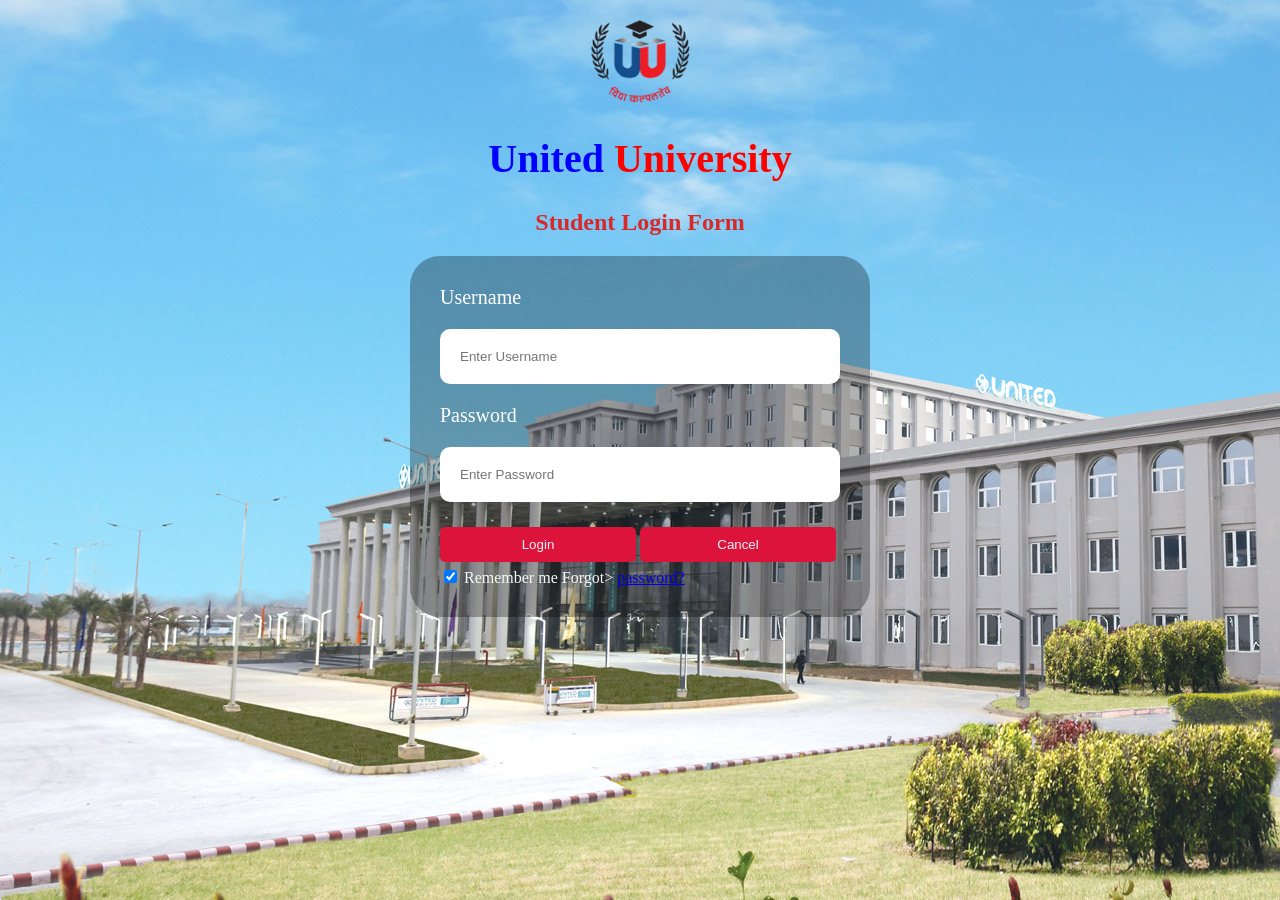
<file: index.html>
<html>

<head>
    <title>This Is My First Website</title>
    <link rel="stylesheet" type="text/css" href="style.css">
    <img src="United_logo.webp" alt="United_logo" class="center">

<body>
    <center>
        <h1>
            <font color="blue">United</font>
            <font color="red">University</font>

        </h1>
        <h2 class="Student">Student Login Form</h2>
    </center>
    <form>
        <div class="container">
            <div class="input-wrapper">
                <label class="input-wrapper-label">Username</label>
                <input class="input-text-style" type="text" placeholder="Enter Username" name="username" required>
            </div>
            <div class="input-wrapper">
                <label class="input-wrapper-label">Password</label>
                <input class="input-text-style" type="password" placeholder="Enter Password" required>
            </div>
            <div class="input-wrapper">
                <button type="submit">Login</button>
                <button type="button">Cancel</button>

            </div>
            <input type="checkbox" checked="checked">
            <font color="whitesmoke">Remember me Forgot></font>
            <a href="#">password?</a>
        </div>
    </form>


</body>
</head>

</html>
</file>
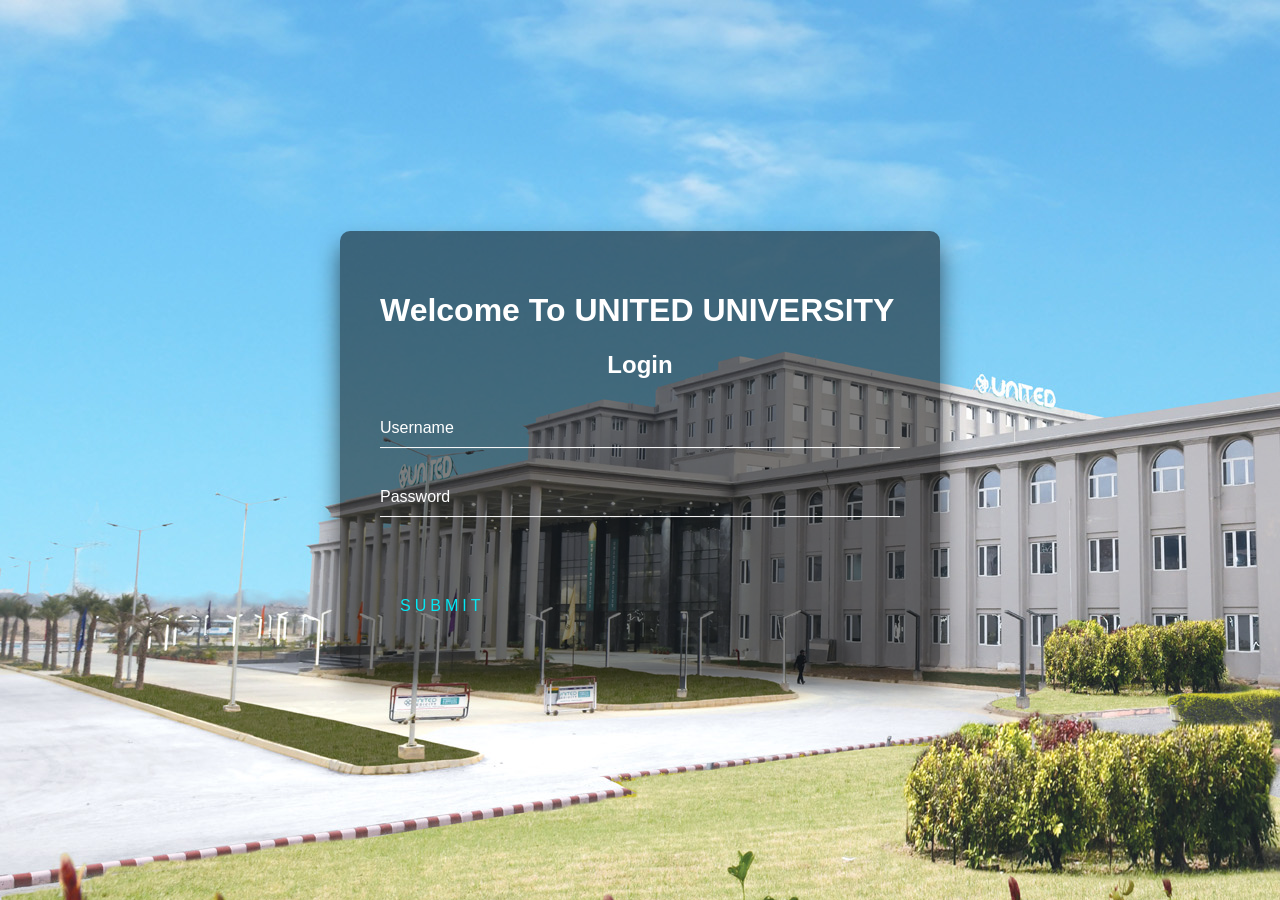
<file: login form/index.html>
<!DOCTYPE html>
<html lang="en">

<head>
    <link rel="stylesheet" href="style.css">
    <meta charset="UTF-8">
    <meta name="viewport" content="width=device-width, initial-scale=1.0">
    <title>Document</title>
</head>

<body>
    <div class="login-box">
        <h1>Welcome To UNITED UNIVERSITY</h1>
        <h2>Login</h2>
        <form>
            <div class="user-box">
                <input type="text" name="" required="">
                <label>Username</label>
            </div>
            <div class="user-box">
                <input type="password" name="" required="">
                <label>Password</label>
            </div>
            <a href="#">
                <span></span>
                <span></span>
                <span></span>
                <span></span>
                Submit
            </a>
        </form>
    </div>
</body>

</html>
</file>
<file: style.css>
h1 {
    font-size: 40px;
}

img {
    inline-size: 10%;
    size-adjust: 50%;
}

.center {
    display: block;
    margin: 0 auto;
    width: 100px;
    padding: auto;
}

body {
    background-image: url(united.jpeg);
    background-size: auto;
    background-repeat: repeat-x;
    background-repeat: repeat-y;
}

.Student {
    color: rgb(218, 40, 40);
}

button {
    background-color: crimson;
    color: rgb(247, 244, 248);
    padding: 10px;
    margin: 5px 0px;
    border: none;
    cursor: pointer;
    width: 49%;
    border-radius: 5px;
}

button:hover {
    opacity: 0.7;
}

.cancelbtn {
    width: auto;
    padding: 10px 18px;
    margin: 10px 5px;
}

.container {
    padding: 30px;
    max-width: 400px;
    margin: auto;
    background-color: rgb(0, 0, 0, 0.3);
    border-radius: 30px;
}

.input-wrapper-label {
    font-size: 20px;
    width: 100%;
    display: block;
    font-weight: bolds;
    color: #fff;
}

.input-text-style {
    width: 100%;
    display: block;
    border: none;
    background-color: #fff;
    margin: 20px 0;
    padding: 20px;
    box-sizing: border-box;
    border-radius: 10px;
}

img {
    inline-size: 10%;
    size-adjust: 50%;
}

.center {
    display: block;
    margin: 0 auto;
    width: 100px;
    padding: auto;
}
</file>
<file: login form/style.css>
html {
    height: 100%;
}

body {
    margin: 0;
    padding: 0;
    font-family: sans-serif;
    background: linear-gradient(#141e30, #243b55);
    background-image: url(united.jpeg);
}

.login-box {
    position: absolute;
    top: 50%;
    left: 50%;
    width: 600px;
    padding: 40px;
    transform: translate(-50%, -50%);
    background: rgba(0, 0, 0, .5);
    box-sizing: border-box;
    box-shadow: 0 15px 25px rgba(0, 0, 0, .6);
    border-radius: 10px;
}

.login-box h2 {
    margin: 0 0 30px;
    padding: 0;
    color: #fff;
    text-align: center;
}

.login-box .user-box {
    position: relative;
}

.login-box .user-box input {
    width: 100%;
    padding: 10px 0;
    font-size: 16px;
    color: #fff;
    margin-bottom: 30px;
    border: none;
    border-bottom: 1px solid #fff;
    outline: none;
    background: transparent;
}

.login-box .user-box label {
    position: absolute;
    top: 0;
    left: 0;
    padding: 10px 0;
    font-size: 16px;
    color: #fff;
    pointer-events: none;
    transition: .5s;
}

.login-box .user-box input:focus~label,
.login-box .user-box input:valid~label {
    top: -20px;
    left: 0;
    color: #03e9f4;
    font-size: 12px;
}

.login-box form a {
    position: relative;
    display: inline-block;
    padding: 10px 20px;
    color: #03e9f4;
    font-size: 16px;
    text-decoration: none;
    text-transform: uppercase;
    overflow: hidden;
    transition: .5s;
    margin-top: 40px;
    letter-spacing: 4px
}

.login-box a:hover {
    background: #03e9f4;
    color: #fff;
    border-radius: 5px;
    box-shadow: 0 0 5px #03e9f4,
        0 0 25px #03e9f4,
        0 0 50px #03e9f4,
        0 0 100px #03e9f4;
}

.login-box a span {
    position: absolute;
    display: block;
}

.login-box a span:nth-child(1) {
    top: 0;
    left: -100%;
    width: 100%;
    height: 2px;
    background: linear-gradient(90deg, transparent, #03e9f4);
    animation: btn-anim1 1s linear infinite;
}

@keyframes btn-anim1 {
    0% {
        left: -100%;
    }

    50%,
    100% {
        left: 100%;
    }
}

.login-box a span:nth-child(2) {
    top: -100%;
    right: 0;
    width: 2px;
    height: 100%;
    background: linear-gradient(180deg, transparent, #03e9f4);
    animation: btn-anim2 1s linear infinite;
    animation-delay: .25s
}

@keyframes btn-anim2 {
    0% {
        top: -100%;
    }

    50%,
    100% {
        top: 100%;
    }
}

.login-box a span:nth-child(3) {
    bottom: 0;
    right: -100%;
    width: 100%;
    height: 2px;
    background: linear-gradient(270deg, transparent, #03e9f4);
    animation: btn-anim3 1s linear infinite;
    animation-delay: .5s
}

@keyframes btn-anim3 {
    0% {
        right: -100%;
    }

    50%,
    100% {
        right: 100%;
    }
}

.login-box a span:nth-child(4) {
    bottom: -100%;
    left: 0;
    width: 2px;
    height: 100%;
    background: linear-gradient(360deg, transparent, #03e9f4);
    animation: btn-anim4 1s linear infinite;
    animation-delay: .75s
}

@keyframes btn-anim4 {
    0% {
        bottom: -100%;
    }

    50%,
    100% {
        bottom: 100%;
    }
}

h1 {
    color: white;
}
</file>
